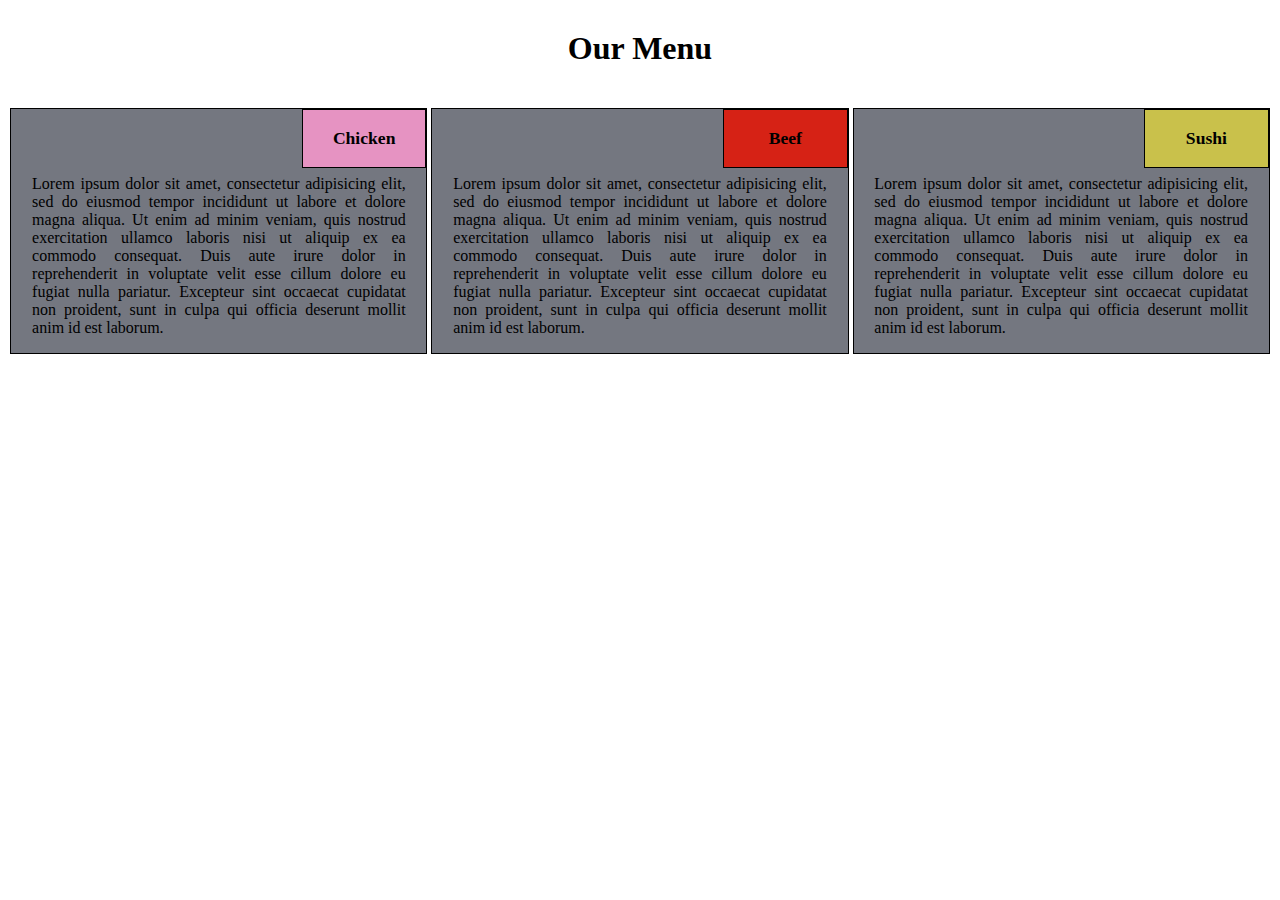
<file: module2-solution/index.html>
<!DOCTYPE html>
<html>
<head>
	<title>Module 2 solution</title>
	<link rel="stylesheet" href="stylesheet/style.css">
</head>
<body>
<h1>Our Menu</h1>
<div class="all-menu-items">
<div class="menu-item-c">
	<div id="chicken">
		<p id="chicken-par">Chicken</p>
	</div>
	<p class="menu-par">Lorem ipsum dolor sit amet, consectetur adipisicing elit, sed do eiusmod
	tempor incididunt ut labore et dolore magna aliqua. Ut enim ad minim veniam,
	quis nostrud exercitation ullamco laboris nisi ut aliquip ex ea commodo
	consequat. Duis aute irure dolor in reprehenderit in voluptate velit esse
	cillum dolore eu fugiat nulla pariatur. Excepteur sint occaecat cupidatat non
	proident, sunt in culpa qui officia deserunt mollit anim id est laborum.</p>
</div>
<div class="menu-item-b">
	<div id="beef">
		<p id="beef-par">Beef</p>
	</div>
	<p class="menu-par">Lorem ipsum dolor sit amet, consectetur adipisicing elit, sed do eiusmod
	tempor incididunt ut labore et dolore magna aliqua. Ut enim ad minim veniam,
	quis nostrud exercitation ullamco laboris nisi ut aliquip ex ea commodo
	consequat. Duis aute irure dolor in reprehenderit in voluptate velit esse
	cillum dolore eu fugiat nulla pariatur. Excepteur sint occaecat cupidatat non
	proident, sunt in culpa qui officia deserunt mollit anim id est laborum.</p>
</div>
<div class="menu-item-s">
	<div id="sushi">
		<p id="sushi-par">Sushi</p>
	</div>
	<p class="menu-par">Lorem ipsum dolor sit amet, consectetur adipisicing elit, sed do eiusmod
	tempor incididunt ut labore et dolore magna aliqua. Ut enim ad minim veniam,
	quis nostrud exercitation ullamco laboris nisi ut aliquip ex ea commodo
	consequat. Duis aute irure dolor in reprehenderit in voluptate velit esse
	cillum dolore eu fugiat nulla pariatur. Excepteur sint occaecat cupidatat non
	proident, sunt in culpa qui officia deserunt mollit anim id est laborum.</p>
</div>
</div>
</body>
</html>
</file>
<file: module2-solution/stylesheet/style.css>
/*#ID
.class*/
* {
	box-sizing: border-box;

}
h1 {
	text-align: center;
	margin-top: 30px;
}
.all-menu-items{
width: 100%;
text-align: center;
}

.menu-item-c, .menu-item-b, .menu-item-s{
	background-color: #747780;
	border: 1px solid black;
}
#chicken-par, #beef-par, #sushi-par {
	font-size: 1.1em;
	font-weight: bold;
	box-sizing: border-box;

}
#chicken {

	background-color: #e693c2;
	border: 1px solid black;
	width: 30%;
	height: 10%;
	font-weight: bold;
	text-align: center;
	float:right;
	box-sizing: border-box;

}
#beef {
	background-color: #d62215;
	border: 1px solid black;
	width: 30%;
	height: 10%;
	font-weight: bold;
	text-align: center;
	float:right;
	box-sizing: border-box;
}
#sushi {
	background-color: #c9c14b;
	border: 1px solid black;
	width: 30%;
	height: 10%;
	font-weight: bold;
	text-align: center;
	float:right;
	box-sizing: border-box;

}
.menu-par{
    width: 90%;
    padding-top: 50px;
    margin-left: auto;
    margin-right: auto;
}

@media (min-width: 992px){
.menu-item-c, .menu-item-b, .menu-item-s{
	
	display: inline-block;
	width: 33%;
	text-align: justify;
	margin-top: 20px;
}

}


@media (min-width: 768px) and (max-width: 991px){
.menu-item-c, .menu-item-b{
	display: inline-block;
	width: 49%;
	text-align: justify;
	margin-top: 20px;
	
}
.menu-item-s{
	display: inline-block;
	width: 98.4%;
	text-align: justify;
	margin-top: 20px;
}

}
@media (max-width: 767px){
.menu-item-c, .menu-item-b, .menu-item-s{
	margin-top: 20px;
}
}
</file>
